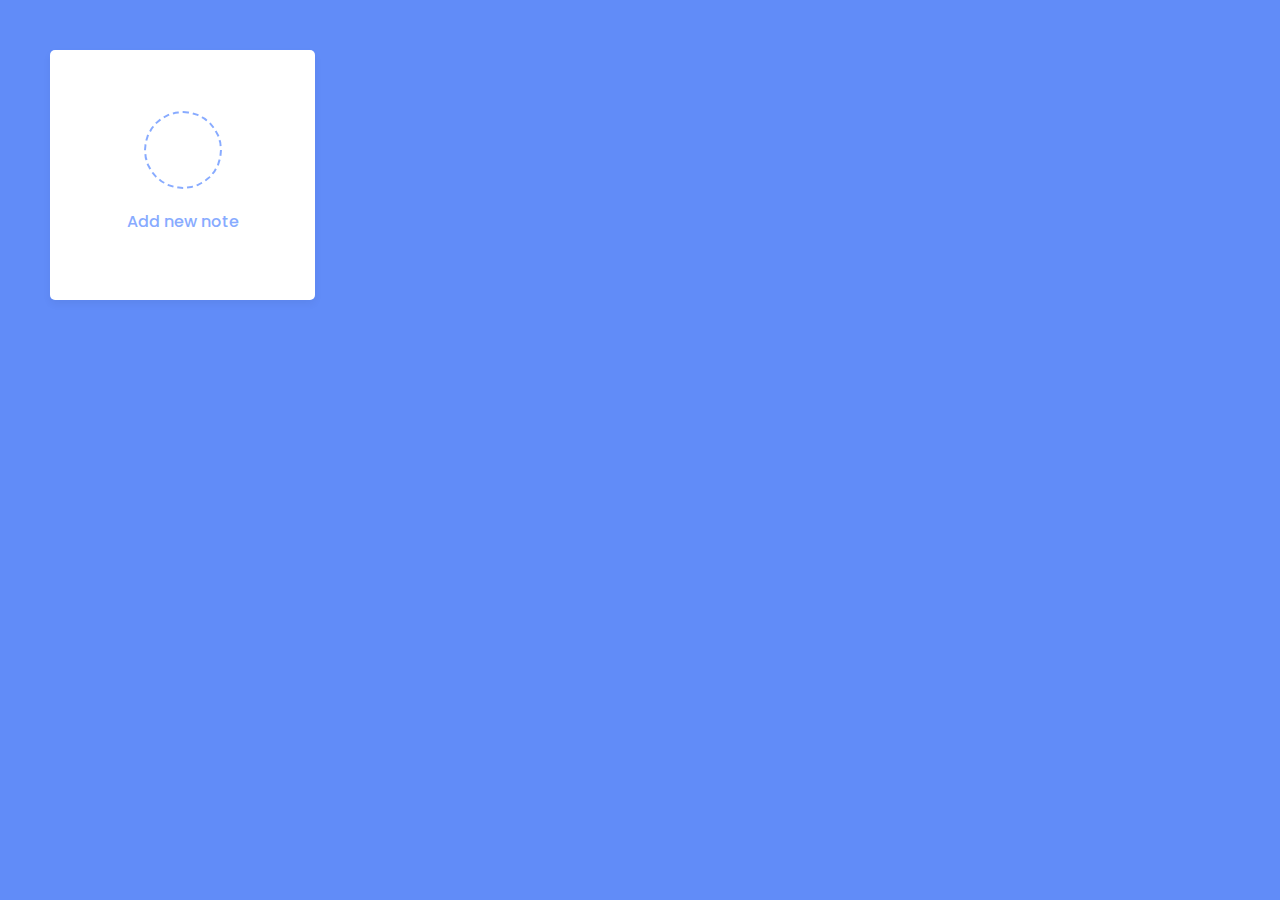
<file: project3.0.html>
<!DOCTYPE html>
<!-- Coding By CodingNepal - youtube.com/codingnepal -->
<html lang="en" dir="ltr">
  <head>
    <meta charset="utf-8">  
    <title>Notes</title>
    <link rel="stylesheet" href="style3.0.css">
    <meta name="viewport" content="width=device-width, initial-scale=1.0">
    <!-- Iconscout Link For Icons -->
    <link rel="stylesheet" href="https://unicons.iconscout.com/release/v4.0.0/css/line.css">
  </head>
  <body>
    <div class="popup-box">
      <div class="popup">
        <div class="content">
          <header>
            <p></p>
            <i class="uil uil-times"></i>
          </header>
          <form action="#">
            <div class="row title">
              <label>Title</label>
              <input type="text" spellcheck="false">
            </div>
            <div class="row description">
              <label>Description</label>
              <textarea spellcheck="false"></textarea>
            </div>
            <button></button>
          </form>
        </div>
      </div>
    </div>
    <div class="wrapper">
      <li class="add-box">
        <div class="icon"><i class="uil uil-plus"></i></div>
        <p>Add new note</p>
      </li>
    </div>
    <script src="script.js"></script>
    
  </body>
</html>
</file>
<file: style3.0.css>
/* Import Google Font - Poppins */
@import url('https://fonts.googleapis.com/css2?family=Poppins:wght@400;500;600;700&display=swap');
*{
  margin: 0;
  padding: 0;
  box-sizing: border-box;
  font-family: 'Poppins', sans-serif;
}
body{
  background: #618cf8;
}
::selection{
  color: #fff;
  background: #618cf8;
}
.wrapper{
  margin: 50px;
  display: grid;
  gap: 25px;
  grid-template-columns: repeat(auto-fill, 265px);
}
.wrapper li{
  height: 250px;
  list-style: none;
  border-radius: 5px;
  padding: 15px 20px 20px;
  background: #fff;
  box-shadow: 0 4px 8px rgba(0,0,0,0.05);
}
.add-box, .icon, .bottom-content, 
.popup, header, .settings .menu li{
  display: flex;
  align-items: center;
  justify-content: space-between;
}
.add-box{
  cursor: pointer;
  flex-direction: column;
  justify-content: center;
}
.add-box .icon{
  height: 78px;
  width: 78px;
  color: #88ABFF;
  font-size: 40px;
  border-radius: 50%;
  justify-content: center;
  border: 2px dashed #88ABFF;
}
.add-box p{
  color: #88ABFF;
  font-weight: 500;
  margin-top: 20px;
}
.note{
  display: flex;
  flex-direction: column;
  justify-content: space-between;
}
.note .details{
  max-height: 165px;
  overflow-y: auto;
}
.note .details::-webkit-scrollbar,
.popup textarea::-webkit-scrollbar{
  width: 0;
}
.note .details:hover::-webkit-scrollbar,
.popup textarea:hover::-webkit-scrollbar{
  width: 5px;
}
.note .details:hover::-webkit-scrollbar-track,
.popup textarea:hover::-webkit-scrollbar-track{
  background: #f1f1f1;
  border-radius: 25px;
}
.note .details:hover::-webkit-scrollbar-thumb,
.popup textarea:hover::-webkit-scrollbar-thumb{
  background: #e6e6e6;
  border-radius: 25px;
}
.note p{
  font-size: 22px;
  font-weight: 500;
}
.note span{
  display: block;
  color: #575757;
  font-size: 16px;
  margin-top: 5px;
}
.note .bottom-content{
  padding-top: 10px;
  border-top: 1px solid #ccc;
}
.bottom-content span{
  color: #6D6D6D;
  font-size: 14px;
}
.bottom-content .settings{
  position: relative;
}
.bottom-content .settings i{
  color: #6D6D6D;
  cursor: pointer;
  font-size: 15px;
}
.settings .menu{
  z-index: 1;
  bottom: 0;
  right: -5px;
  padding: 5px 0;
  background: #fff;
  position: absolute;
  border-radius: 4px;
  transform: scale(0);
  transform-origin: bottom right;
  box-shadow: 0 0 6px rgba(0,0,0,0.15);
  transition: transform 0.2s ease;
}
.settings.show .menu{
  transform: scale(1);
}
.settings .menu li{
  height: 25px;
  font-size: 16px;
  margin-bottom: 2px;
  padding: 17px 15px;
  cursor: pointer;
  box-shadow: none;
  border-radius: 0;
  justify-content: flex-start;
}
.menu li:last-child{
  margin-bottom: 0;
}
.menu li:hover{
  background: #f5f5f5;
}
.menu li i{
  padding-right: 8px;
}
.popup-box{
  position: fixed;
  top: 0;
  left: 0;
  z-index: 2;
  height: 100%;
  width: 100%;
  background: rgba(0,0,0,0.4);
}
.popup-box .popup{
  position: absolute;
  top: 50%;
  left: 50%;
  z-index: 3;
  width: 100%;
  max-width: 400px;
  justify-content: center;
  transform: translate(-50%, -50%) scale(0.95);
}
.popup-box, .popup{
  opacity: 0;
  pointer-events: none;
  transition: all 0.25s ease;
}
.popup-box.show, .popup-box.show .popup{
  opacity: 1;
  pointer-events: auto;
}
.popup-box.show .popup{
  transform: translate(-50%, -50%) scale(1);
}
.popup .content{
  border-radius: 5px;
  background: #fff;
  width: calc(100% - 15px);
  box-shadow: 0 0 15px rgba(0,0,0,0.1);
}
.content header{
  padding: 15px 25px;
  border-bottom: 1px solid #ccc;
}
.content header p{
  font-size: 20px;
  font-weight: 500;
}
.content header i{
  color: #8b8989;
  cursor: pointer;
  font-size: 23px;
}
.content form{
  margin: 15px 25px 35px;
}
.content form .row{
  margin-bottom: 20px;
}
form .row label{
  font-size: 18px;
  display: block;
  margin-bottom: 6px;
}
form :where(input, textarea){
  height: 50px;
  width: 100%;
  outline: none;
  font-size: 17px;
  padding: 0 15px;
  border-radius: 4px;
  border: 1px solid #999;
}
form :where(input, textarea):focus{
  box-shadow: 0 2px 4px rgba(0,0,0,0.11);
}
form .row textarea{
  height: 150px;
  resize: none;
  padding: 8px 15px;
}
form button{
  width: 100%;
  height: 50px;
  color: #fff;
  outline: none;
  border: none;
  cursor: pointer;
  font-size: 17px;
  border-radius: 4px;
  background: #6A93F8;
}
@media (max-width: 660px){
  .wrapper{
    margin: 15px;
    gap: 15px;
    grid-template-columns: repeat(auto-fill, 100%);
  }
  .popup-box .popup{
    max-width: calc(100% - 15px);
  }
  .bottom-content .settings i{
    font-size: 17px;
  }
}
</file>
